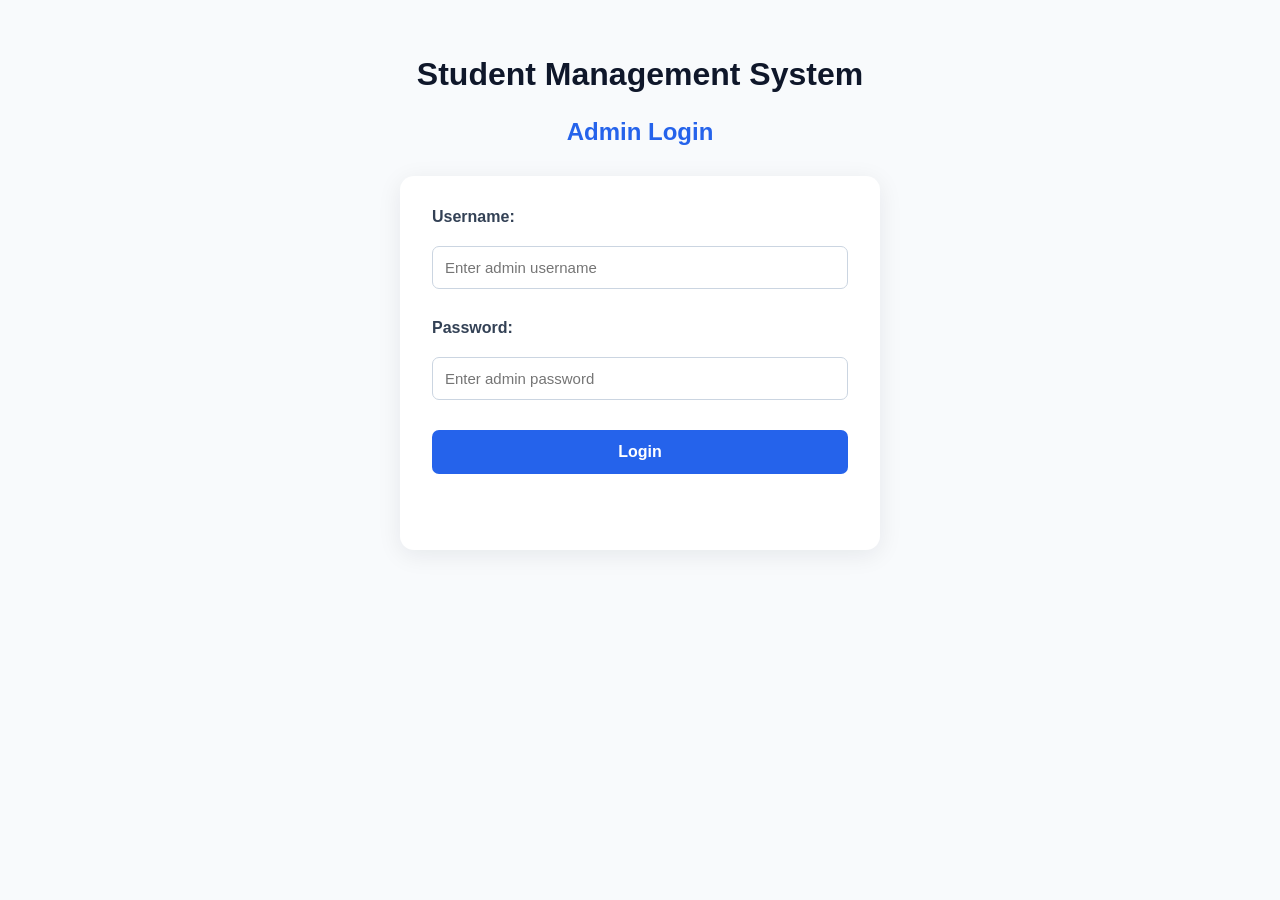
<file: login.html>
<!DOCTYPE html>
<html lang="en">

<head>
    <meta charset="UTF-8">
    <meta name="viewport" content="width=device-width, initial-scale=1.0">

    <title>Admin Login</title>

    <link rel="stylesheet" href="style.css">
</head>

<body>

    <h1>Student Management System</h1>

    <h2>Admin Login</h2>

    <form id="loginForm">

        <label>Username:</label>
        <input
            type="text"
            id="username"
            placeholder="Enter admin username"
            required
        >

        <label>Password:</label>
        <input
            type="password"
            id="password"
            placeholder="Enter admin password"
            required
        >

        <button type="submit">Login</button>

        <p id="loginMessage"></p>

    </form>

    <script src="login.js"></script>

</body>
</html>
</file>
<file: style.css>
/* General page design */
* {
    box-sizing: border-box;
}

body {
    font-family: 'Segoe UI', Arial, sans-serif;
    background: #f8fafc;
    margin: 0;
    padding: 35px 20px;
    color: #1e293b;
}

/* Main heading */
h1 {
    text-align: center;
    color: #0f172a;
    font-size: 32px;
    margin-bottom: 15px;
}

/* Section headings */
h2 {
    text-align: center;
    color: #2563eb;
    margin-top: 25px;
    margin-bottom: 20px;
}

/* Registration form */
form {
    background: #ffffff;
    max-width: 480px;
    margin: 30px auto;
    padding: 32px;
    border-radius: 14px;
    box-shadow: 0 5px 25px rgba(15, 23, 42, 0.08);

    display: flex;
    flex-direction: column;
    gap: 12px;
}

/* Labels */
label {
    font-weight: 600;
    color: #334155;
}

/* Input fields and dropdown */
input,
select {
    width: 100%;
    padding: 12px;
    margin-top: 8px;
    margin-bottom: 18px;
    border: 1px solid #cbd5e1;
    border-radius: 7px;
    font-size: 15px;
    outline: none;
    background: #ffffff;
    transition: border-color 0.2s, box-shadow 0.2s;
}

/* Focus effect */
input:focus,
select:focus {
    border-color: #2563eb;
    box-shadow: 0 0 0 3px rgba(37, 99, 235, 0.12);
}

/* Register button */
form button {
    width: 100%;
    padding: 13px;
    background: #2563eb;
    color: white;
    border: none;
    border-radius: 7px;
    cursor: pointer;
    font-size: 16px;
    font-weight: 600;
    transition: background 0.2s;
}

form button:hover {
    background: #1d4ed8;
}

/* Student table */
table {
    width: 90%;
    max-width: 1100px;
    margin: 20px auto;
    border-collapse: collapse;
    background: white;
    box-shadow: 0 4px 15px rgba(15, 23, 42, 0.06);
}

th, td {
    padding: 14px;
    border-bottom: 1px solid #e2e8f0;
    text-align: left;
}

th {
    background: #eff6ff;
    color: #1e40af;
}

tr:hover {
    background: #f8fafc;
}

/* Edit and Delete buttons */
.editBtn, .deleteBtn {
    width: auto;
    padding: 8px 14px;
    margin: 3px;
    border: none;
    border-radius: 5px;
    cursor: pointer;
    color: white;
}

.editBtn {
    background: #2563eb;
}

.deleteBtn {
    background: #dc2626;
}

/* Responsive design */
@media (max-width: 600px) {
    body {
        padding: 20px 10px;
    }

    form {
        padding: 22px;
    }

    table {
        width: 100%;
        font-size: 13px;
    }

    th, td {
        padding: 8px;
    }
}
/* Student search box */
.search-container {
    max-width: 500px;
    margin: 20px auto;
}

#studentSearch {
    width: 100%;
    padding: 14px;
    border: 1px solid #cbd5e1;
    border-radius: 8px;
    font-size: 15px;
}
/* Dashboard */
.dashboard {
    display: flex;
    justify-content: center;
    gap: 25px;
    max-width: 800px;
    margin: 30px auto;
}

.stat-card {
    background: white;
    flex: 1;
    padding: 25px;
    border-radius: 12px;
    text-align: center;
    box-shadow: 0 4px 15px rgba(15, 23, 42, 0.08);
    border-left: 5px solid #2563eb;
}

.stat-card h3 {
    color: #64748b;
    font-size: 16px;
    margin-bottom: 12px;
}

.stat-card p {
    color: #2563eb;
    font-size: 32px;
    font-weight: bold;
    margin: 0;
}

/* Mobile dashboard */
@media (max-width: 600px) {
    .dashboard {
        flex-direction: column;
        gap: 15px;
    }
}
/* Department Chart */
.chart-container {
    background: white;
    max-width: 800px;
    margin: 30px auto;
    padding: 25px;
    border-radius: 12px;
    box-shadow: 0 4px 15px rgba(15, 23, 42, 0.08);
}

.chart-container h2 {
    margin-top: 5px;
    color: #1e293b;
}

#departmentChart {
    width: 100%;
    max-height: 350px;
}
/* Main Dashboard Layout */
.main-layout {
    display: flex;
    min-height: 100vh;
}

/* Sidebar */
.sidebar {
    width: 250px;
    background: #0f172a;
    color: white;
    padding: 25px 15px;
    flex-shrink: 0;
}

.sidebar-title {
    color: white;
    text-align: center;
    margin-bottom: 35px;
    font-size: 23px;
}

.sidebar nav {
    display: flex;
    flex-direction: column;
    gap: 12px;
}

.nav-link {
    display: block;
    color: #cbd5e1;
    text-decoration: none;
    padding: 13px 15px;
    border-radius: 8px;
    transition: 0.2s;
}
/* Logout button styling */
button.nav-link {
    background: transparent;
    border: none;
    width: 100%;
    text-align: left;
    font: inherit;
    cursor: pointer;
}

.nav-link:hover {
    background: #2563eb;
    color: white;
}

/* Main Content */
.main-content {
    flex: 1;
    min-width: 0;
    padding: 25px;
}

/* Mobile layout */
@media (max-width: 700px) {
    .main-layout {
        flex-direction: column;
    }

    .sidebar {
        width: 100%;
    }

    .sidebar nav {
        flex-direction: row;
        flex-wrap: wrap;
    }

    .main-content {
        padding: 15px;
    }
}
/* Smooth Navigation */
html {
    scroll-behavior: smooth;
}

/* Active Navigation Link */
.nav-link:focus {
    background: #2563eb;
    color: white;
}

/* Dashboard Section Spacing */
.dashboard {
    margin-top: 20px;
    margin-bottom: 35px;
}

/* Section Headings */
.main-content h2 {
    scroll-margin-top: 20px;
}

/* Better Table Appearance */
table {
    border-radius: 10px;
    overflow: hidden;
}

/* Better Search Bar */
.search-container {
    margin-top: 25px;
}

/* Dashboard Header */
.dashboard-header {
    background: white;
    padding: 22px 25px;
    border-radius: 12px;
    margin-bottom: 25px;
    box-shadow: 0 4px 15px rgba(15, 23, 42, 0.05);
}

.dashboard-header h1 {
    text-align: left;
    font-size: 25px;
    margin: 0 0 8px;
    color: #0f172a;
}

.dashboard-header p {
    color: #64748b;
    margin: 0;
}
/* Active Sidebar Link */
.nav-link.active {
    background: #2563eb;
    color: white;
}
</file>
